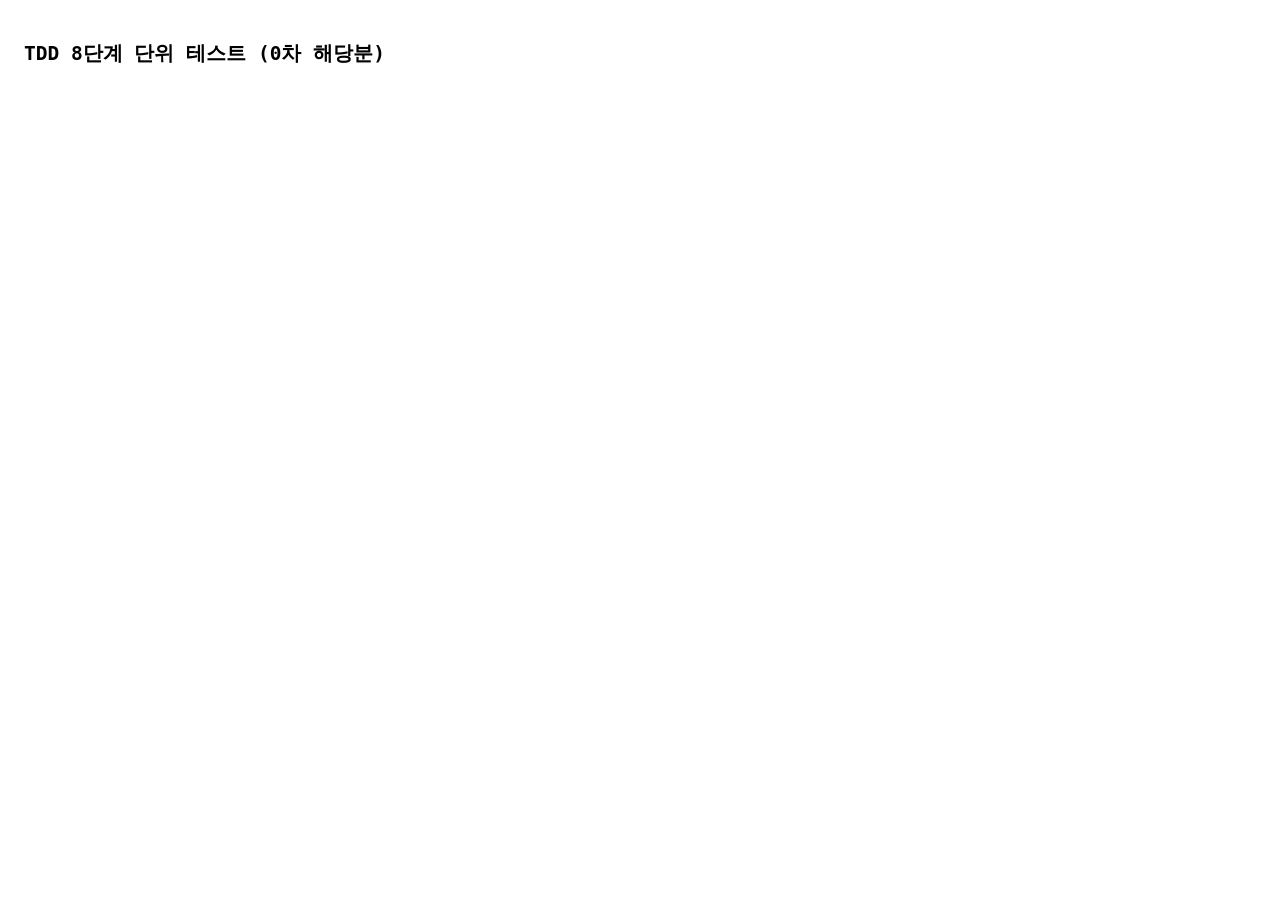
<file: tests.html>
<!doctype html>
<html lang="ko">
    <head>
        <meta charset="UTF-8" />
        <title>담배 줍기 — 단위 테스트 (0차)</title>
        <style>
            body { font-family: monospace; padding: 16px; }
            .pass { color: #1a7f37; }
            .fail { color: #cf222e; font-weight: bold; }
        </style>
    </head>
    <body>
        <h2>TDD 8단계 단위 테스트 (0차 해당분)</h2>
        <div id="out"></div>

        <!-- 로직 파일만 로드 (main.js·loop·render 제외 → DOM/루프 불필요) -->
        <script src="js/helpers.js"></script>
        <script src="js/data.js"></script>
        <script src="js/state.js"></script>
        <script src="js/systems/input.js"></script>
        <script src="js/systems/movement.js"></script>
        <script src="js/systems/interaction.js"></script>

        <script>
            const out = document.getElementById("out");
            let passed = 0,
                failed = 0;

            function check(name, cond) {
                const div = document.createElement("div");
                div.className = cond ? "pass" : "fail";
                div.textContent = `${cond ? "PASS" : "FAIL"} — ${name}`;
                out.appendChild(div);
                cond ? passed++ : failed++;
            }

            // ── 테스트 1: smoke() 겹침+interact (7단계+원자성) ──
            resetGameState();
            STATE.input.interact = true;
            STATE.cigarettes = [
                {
                    id: "t1",
                    x: STATE.player.x,
                    y: STATE.player.y,
                    w: DATA.CIGARETTE.w,
                    h: DATA.CIGARETTE.h,
                    collected: false,
                },
            ];
            smoke();
            check(
                "smoke() 겹침+interact → 게이지 += score & collected==true",
                STATE.lungGauge === DATA.CIGARETTE.score &&
                    STATE.cigarettes[0].collected === true,
            );

            // ── 테스트 2: smoke() 이미 collected → 무동작 (8 이중 줍기) ──
            const before = STATE.lungGauge;
            smoke(); // 같은 담배, 이미 collected
            check(
                "smoke() 이미 collected → 게이지 그대로 (이중 가산 없음)",
                STATE.lungGauge === before,
            );

            // ── 테스트 3: addGauge 큰 값 → [0,100] clamp (4 도메인) ──
            resetGameState();
            addGauge(99999);
            check(
                "addGauge(큰 값) → lungGauge 가 GAUGE_MAX 로 clamp",
                STATE.lungGauge === DATA.GAUGE_MAX,
            );

            // ── 테스트 4: movePlayer 경계 밖 → x clamp (위치) ──
            resetGameState();
            STATE.input.left = true;
            for (let i = 0; i < 1000; i++) movePlayer(); // 왼쪽으로 계속
            check("movePlayer 왼쪽 끝 → x == 0", STATE.player.x === 0);

            resetGameState();
            STATE.input.right = true;
            for (let i = 0; i < 1000; i++) movePlayer(); // 오른쪽으로 계속
            check(
                "movePlayer 오른쪽 끝 → x == fieldW - playerW",
                STATE.player.x === DATA.FIELD.width - DATA.PLAYER.w,
            );

            // ── 테스트 5: isColliding 겹침/떨어짐 (8 히트박스) ──
            const A = { x: 0, y: 0, w: 10, h: 10 };
            check(
                "isColliding 겹침 → true",
                isColliding(A, { x: 5, y: 5, w: 10, h: 10 }) === true,
            );
            check(
                "isColliding 떨어짐 → false",
                isColliding(A, { x: 100, y: 100, w: 10, h: 10 }) === false,
            );

            const summary = document.createElement("h3");
            summary.textContent = `결과: ${passed} 통과 / ${failed} 실패`;
            out.appendChild(summary);
        </script>
    </body>
</html>
</file>
